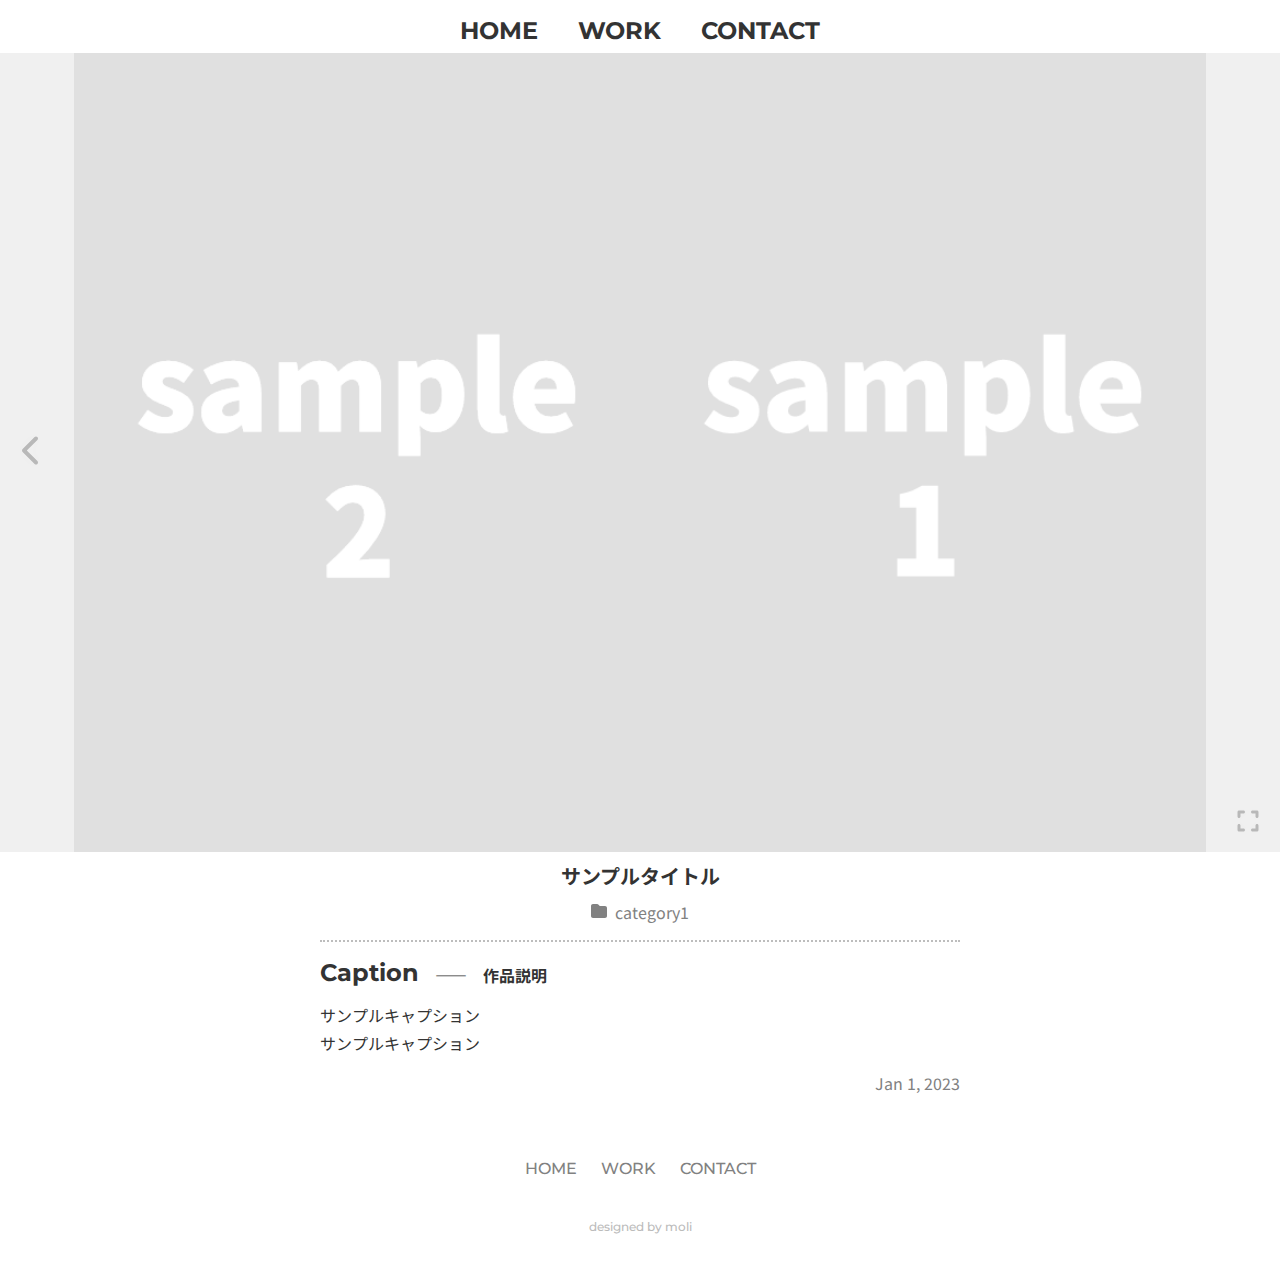
<file: works/addworks/demo/work/230101/view.html>
<!DOCTYPE html>
<html lang="jp">
<head>
  <meta charset="UTF-8">
  <meta http-equiv="X-UA-Compatible" content="IE=edge">
  <meta name="viewport" content="width=device-width, initial-scale=1.0">

  <div id="meta-content"></div>

  <link rel="stylesheet" href="/works/addworks/demo/work/AddWorks/reset.css">
  <link rel="stylesheet" href="/works/addworks/demo/work/AddWorks/addworks.css">
  <link rel="stylesheet" href="/works/addworks/demo/work/settings/custom.css">
  <div id="site-title"><!-- TITLE --></div>
</head>
<body>
  <header id="header" class="header"><!-- header --></header>

  <main>
    <div class="viewer-page">

      <div id="viewer" class="viewer-area">
        <!-- viewer -->

        <button id="prev" class="viewer-prev-btn">
          <svg>
            <use xlink:href="/works/addworks/demo/work/AddWorks/img/chevron-right-solid.svg#chevrom-right"></use>
          </svg>
        </button>
        <button id="next" class="viewer-next-btn">
          <svg>
            <use xlink:href="/works/addworks/demo/work/AddWorks/img/chevron-left-solid.svg#chevrom-left"></use>
          </svg>
        </button>
        <button id="full-screen" class="viewer-fullscreen-btn">
          <svg>
            <use id="full-screen-icon" xlink:href="/works/addworks/demo/work/AddWorks/img/expand-solid.svg#expand"></use>
          </svg>
        </button>
      </div>
      
      <div id="viewer-info" class="viewer-info-area"><!-- viewer info --></div>

    </div>
  </main>

  <footer id="footer" class="footer">
  </footer>

  <script src="/works/addworks/demo/work/AddWorks/variables.js" charset="utf-8"></script>
  <script src="/works/addworks/demo/work/settings/sitedata.js" charset="utf-8"></script>
  <script src="/works/addworks/demo/work/settings/workmanager.js" charset="utf-8"></script>
  <script src="/works/addworks/demo/work/AddWorks/viewer.js" charset="utf-8"></script>
</body>
</html>
</file>
<file: works/addworks/demo/work/AddWorks/addworks.css>
@charset "UTF-8";
@import url("https://fonts.googleapis.com/css2?family=Montserrat:wght@500;800&family=Noto+Sans+JP:wght@400;700&display=swap");
html {
  font-size: 8px;
}

body {
  font-family: "Noto Sans JP", sans-serif;
  font-weight: 400;
  font-size: 2rem;
  color: #333;
  overflow-x: hidden;
}

p {
  margin-bottom: 0.5rem;
}

.header {
  width: 100%;
  background: #fff;
}
.header.full-screen {
  display: none;
}

.header-nav-list {
  display: flex;
  flex-direction: row;
  justify-content: center;
  gap: 1rem;
  font-family: "Montserrat", sans-serif;
  font-size: 3rem;
  font-weight: 700;
}
.header-nav-list li a {
  display: block;
  padding: 2rem 2rem 1rem;
  transition: 0.2s;
}
.header-nav-list li a:hover {
  opacity: 0.5;
}

.viewer-page {
  width: 100%;
}

.viewer-area {
  width: 100%;
  height: calc(100vh - 53px - 6rem);
  background: #f0f0f0;
  position: relative;
}
.viewer-area.full-screen {
  position: fixed;
  height: 100vh;
  height: calc(var(--vh, 1vh) * 100);
  top: 0;
  left: 0;
  z-index: 900;
}

.viewer-page-list {
  position: relative;
  width: 100%;
  height: 100%;
}

.viewer-spread {
  display: flex;
  flex-direction: row-reverse;
  justify-content: center;
  width: 100%;
  height: 100%;
  position: absolute;
  top: 0;
  width: 100%;
  height: 100%;
  transition: all 0.5s;
}
.viewer-spread div {
  max-height: 100%;
}
.viewer-spread div img {
  width: 100%;
  height: 100%;
  -o-object-fit: contain;
     object-fit: contain;
}

.current-page {
  right: 0;
}

.prev-page {
  right: -100%;
}

.next-page {
  right: 100%;
}

.past-page,
.future-page {
  display: none;
}

.viewer-prev-btn,
.viewer-next-btn {
  width: calc(50% - 35rem);
  height: 100%;
  position: absolute;
  top: 50%;
  transform: translateY(-50%);
  padding: 2rem;
  transition: 0.1s;
  cursor: pointer;
  filter: drop-shadow(0px 0px 5px #f0f0f0);
  z-index: 901;
}
.viewer-prev-btn svg,
.viewer-next-btn svg {
  width: 4rem;
  height: 4rem;
  fill: rgba(0, 0, 0, 0.231372549);
}
.viewer-prev-btn:hover,
.viewer-next-btn:hover {
  opacity: 0.3;
}

.viewer-prev-btn {
  right: 0;
  text-align: right;
}

.viewer-next-btn {
  left: 0;
  text-align: left;
}

.inactive {
  display: none;
}

.viewer-fullscreen-btn {
  position: absolute;
  bottom: 1rem;
  right: 2rem;
  font-size: 3rem;
  padding: 0.5rem;
  transition: 0.1s;
  filter: drop-shadow(0px 0px 5px #f0f0f0);
  cursor: pointer;
  z-index: 902;
}
.viewer-fullscreen-btn svg {
  width: 3rem;
  height: 3rem;
  fill: rgba(0, 0, 0, 0.231372549);
}
.viewer-fullscreen-btn:hover {
  opacity: 0.3;
}

.viewer-info-area {
  max-width: 80rem;
  margin: auto;
}

.viewer-info-title {
  height: 6rem;
  text-align: center;
  font-size: 2.5rem;
  font-weight: 700;
  line-height: 6rem;
}

.viewer-info-category {
  text-align: center;
  color: #818181;
}
.viewer-info-category svg {
  width: 2rem;
  height: 2rem;
  margin-right: 0.5rem;
  fill: #818181;
}

.viewer-info-caption {
  margin-bottom: 2rem;
}

.viewer-caption-title {
  display: flex;
  align-items: flex-end;
  margin: 2rem 0;
  padding-top: 2rem;
  border-top: 2px dotted #bdbdbd;
}
.viewer-caption-title h2 {
  font-family: "Montserrat", sans-serif;
  font-size: 3rem;
  font-weight: 700;
}
.viewer-caption-title aside {
  font-weight: 700;
}
.viewer-caption-title aside::before {
  content: "――";
  margin: 0 2rem;
}

.viewer-info-date {
  text-align: right;
  color: #818181;
}

.footer {
  display: flex;
  flex-direction: column;
  justify-content: center;
  margin-top: 3rem;
  padding: 5rem;
  gap: 5rem;
}
.footer.full-screen {
  display: none;
}

.footer-nav-list {
  display: flex;
  justify-content: center;
  gap: 3rem;
  color: #818181;
  font-family: "Montserrat", sans-serif;
  font-weight: 500;
}
.footer-nav-list a {
  display: block;
  border-bottom: 1px solid transparent;
}
.footer-nav-list a:hover {
  border-bottom: 1px solid #818181;
}

.copyright {
  font-size: 1.5rem;
  font-family: "Montserrat", sans-serif;
  font-weight: 500;
  text-align: center;
  color: #bbbbbb;
}
.copyright a:hover {
  border-bottom: 1px solid #bbbbbb;
}

@media screen and (max-width: 768px) {
  .header-nav-list {
    font-size: 2rem;
  }
  .header-nav-list li a {
    padding: 2rem 1rem 2rem;
  }
  .header-nav-list li a:hover {
    opacity: 1;
  }
  .header-nav-list li a:active {
    opacity: 0.5;
  }
  .viewer-prev-btn,
  .viewer-next-btn {
    width: 50%;
    padding: 1rem;
  }
  .viewer-prev-btn:hover,
  .viewer-next-btn:hover {
    opacity: 1;
  }
  .viewer-prev-btn:active,
  .viewer-next-btn:active {
    opacity: 0.3;
  }
  .viewer-fullscreen-btn:hover {
    opacity: 1;
  }
  .viewer-fullscreen-btn:active {
    opacity: 0.3;
  }
  .viewer-info-area {
    padding: 0 2rem;
  }
  .footer-nav-list a:hover {
    border-bottom: 1px solid transparent;
  }
  .footer-nav-list a:active {
    border-bottom: 1px solid #818181;
  }
  .copyright a:hover {
    border-bottom: 1px solid transparent;
  }
  .copyright a:active {
    border-bottom: 1px solid #bbbbbb;
  }
}/*# sourceMappingURL=addworks.css.map */
</file>
<file: works/addworks/demo/work/settings/custom.css>
@charset "UTF-8";
/* cssをカスタマイズ したい場合は以下に入力してください*//*# sourceMappingURL=custom.css.map */
</file>
